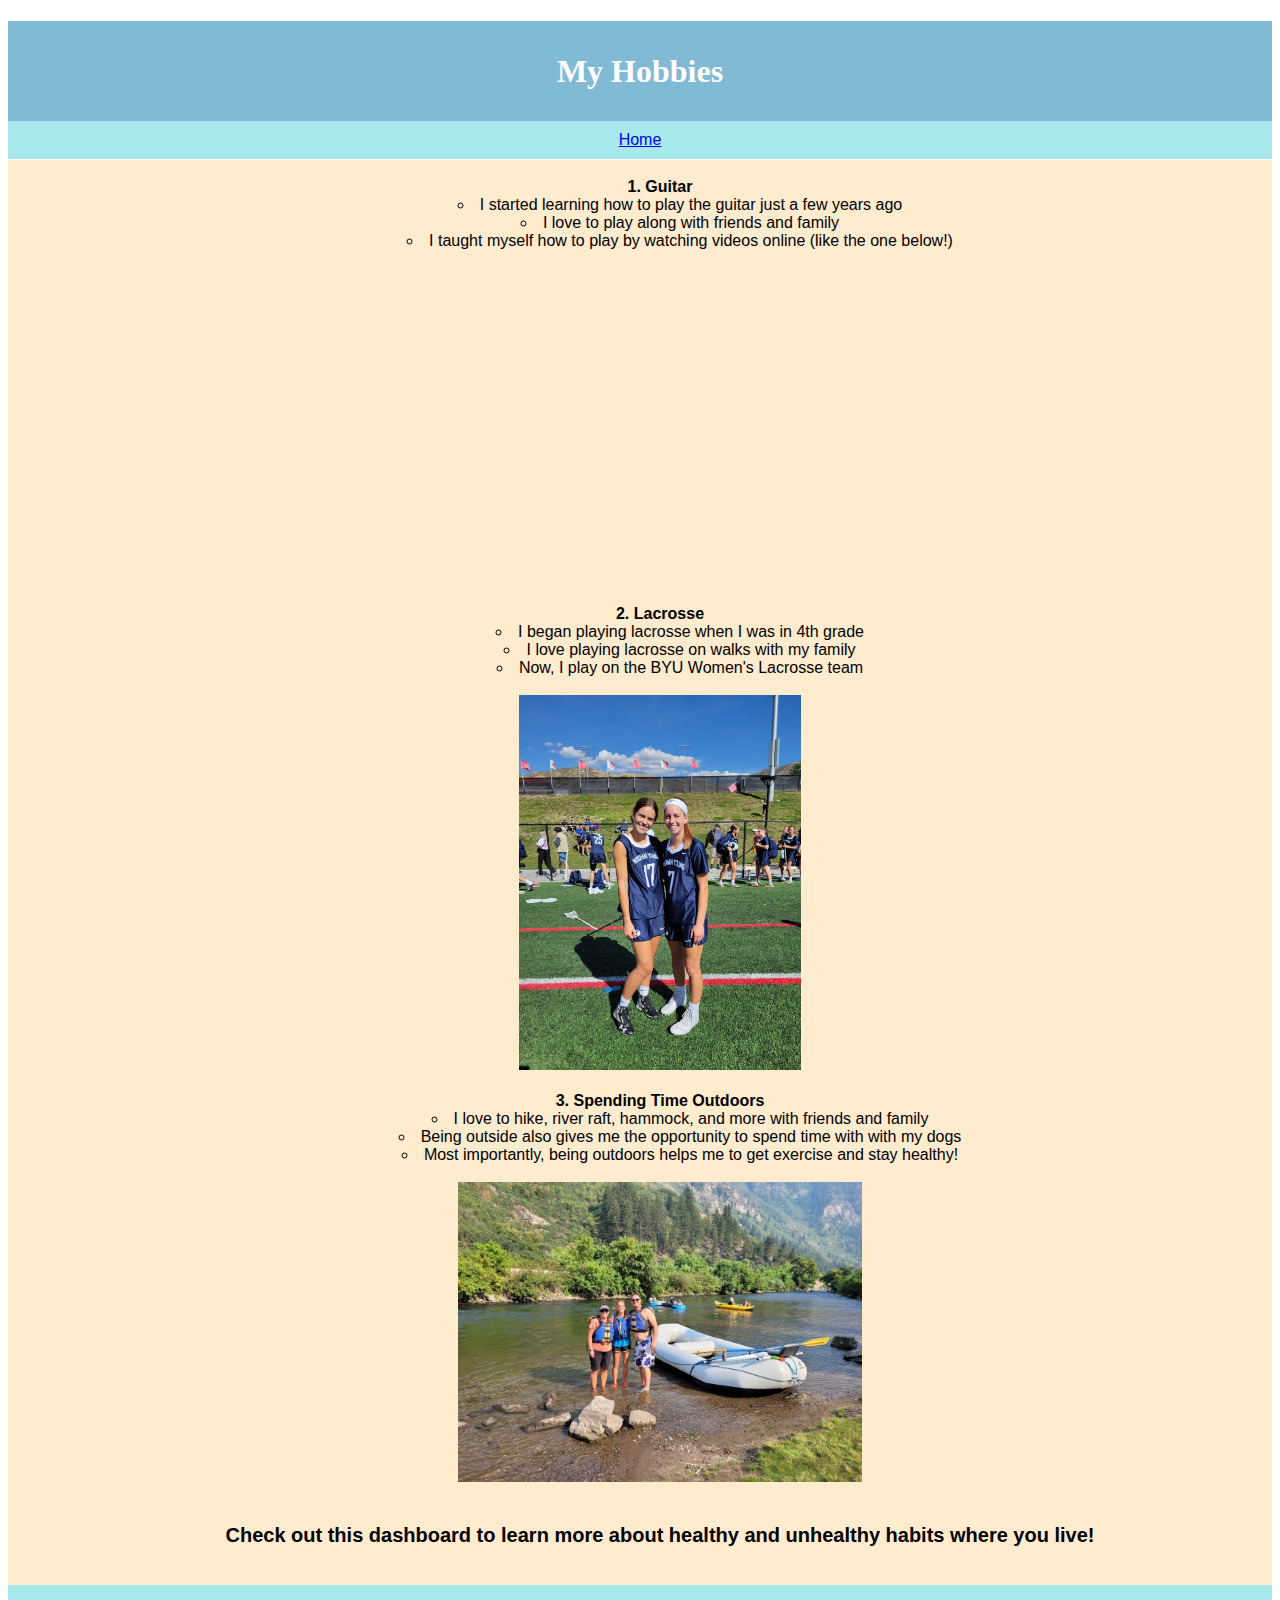
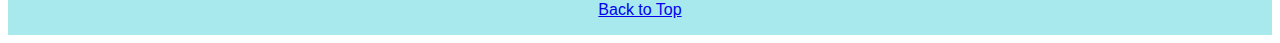
<file: scratch.html>
<!DOCTYPE html>
<html lang="en">
<head>
    <meta charset="UTF-8">
    <meta http-equiv="X-UA-Compatible" content="IE=edge">
    <meta name="viewport" content="width=device-width, initial-scale=1.0">
    <title>Kate's Hobbies</title>
    <link rel="stylesheet" type="text/css" href="./css/scratchstyles.css">
</head>
<body>
    <div class="header">
        <h1 id="top">My Hobbies</h1>
    </div>
    <nav class="common">
        <a href="index.html">Home</a>
    </nav>  
    <div class="common mainbody">
        <ol>
            <br>
            <li>Guitar</li>
                <ul>
                    <li>I started learning how to play the guitar just a few years ago</li>
                    <li>I love to play along with friends and family</li>
                    <li>I taught myself how to play by watching videos online (like the one below!) </li>
                </ul>
                <br>
                <iframe width="400" height="315" src="https://www.youtube.com/embed/9h5nEQpErJg" title="YouTube video player" frameborder="0" allow="accelerometer; autoplay; clipboard-write; encrypted-media; gyroscope; picture-in-picture; web-share" allowfullscreen></iframe>
                <br>
                <br>
            <li>Lacrosse</li>
                <ul>
                    <li>I began playing lacrosse when I was in 4th grade</li>
                    <li>I love playing lacrosse on walks with my family</li>
                    <li>Now, I play on the BYU Women's Lacrosse team</li>
                </ul>
                <br>
                <img src="assets/img/Screenshot_20230417_121608_Gallery.jpg" alt="Lacrosse Photo" height="375px">
                <br>
                <br>
            <li>Spending Time Outdoors</li>
                <ul>
                    <li>I love to hike, river raft, hammock, and more with friends and family</li>
                    <li>Being outside also gives me the opportunity to spend time with with my dogs</li>
                    <li>Most importantly, being outdoors helps me to get exercise and stay healthy!</li>
                </ul>
                <br>
                <img src="assets/img/Screenshot_20230417_121742_Gallery.jpg" alt="River Photo" height="300px" float:right;>
                <br>
                <br>
                <p id="tintro">Check out this dashboard to learn more about healthy and unhealthy habits where you live!</p>
        </ol>
    <div class='tableauPlaceholder' id='viz1681771601632' style='position: relative'><noscript><a href='#'><img alt='Is Your County Obese?                            Select your county to see how it compares with other counties in the country                         ' src='https:&#47;&#47;public.tableau.com&#47;static&#47;images&#47;Ob&#47;ObesityDashboard_16817714745990&#47;Obesity&#47;1_rss.png' style='border: none' /></a></noscript><object class='tableauViz'  style='display:none;'><param name='host_url' value='https%3A%2F%2Fpublic.tableau.com%2F' /> <param name='embed_code_version' value='3' /> <param name='site_root' value='' /><param name='name' value='ObesityDashboard_16817714745990&#47;Obesity' /><param name='tabs' value='no' /><param name='toolbar' value='yes' /><param name='static_image' value='https:&#47;&#47;public.tableau.com&#47;static&#47;images&#47;Ob&#47;ObesityDashboard_16817714745990&#47;Obesity&#47;1.png' /> <param name='animate_transition' value='yes' /><param name='display_static_image' value='yes' /><param name='display_spinner' value='yes' /><param name='display_overlay' value='yes' /><param name='display_count' value='yes' /><param name='language' value='en-US' /><param name='filter' value='publish=yes' /></object></div>                <script type='text/javascript'>                    var divElement = document.getElementById('viz1681771601632');                    var vizElement = divElement.getElementsByTagName('object')[0];                    if ( divElement.offsetWidth > 800 ) { vizElement.style.width='100%';vizElement.style.height=(divElement.offsetWidth*0.75)+'px';} else if ( divElement.offsetWidth > 500 ) { vizElement.style.width='100%';vizElement.style.height=(divElement.offsetWidth*0.75)+'px';} else { vizElement.style.width='100%';vizElement.style.height='827px';}                     var scriptElement = document.createElement('script');                    scriptElement.src = 'https://public.tableau.com/javascripts/api/viz_v1.js';                    vizElement.parentNode.insertBefore(scriptElement, vizElement);                </script>
    <br>
    <div class="common footer">
        <a href="#top">Back to Top</a>
    </div>
</body>
</html>
</file>
<file: css/scratchstyles.css>
.common{
    text-align:center;
    list-style-position: inside;
    font-family:'Segoe UI', Tahoma, Geneva, Verdana, sans-serif;
}

.header{
    height: 100px;
    color: white;
    background-color:rgb(128, 186, 213);
    line-height: 100px;
    text-align:center;
}

.mainbody{
    background-color:blanchedalmond;
    margin-top: 0px;
}

.footer{
    background-color: rgb(168, 233, 237);
    color:white;
    height: 50px;
    bottom: 0px;
    right: 0px;
    left: 0px;
    line-height: 50px;
}

nav{
    background-color:rgb(168, 233, 237);
    padding: 10px;
    overflow:hidden;
    text-align:center;
    margin-bottom: -15px;
}

p{
    font-weight:bold;
    font-size:20px;
}

ol{
    font-weight: bold;
    color:black;
}

ul{
    font-weight:lighter;
    color:black;
}
</file>
